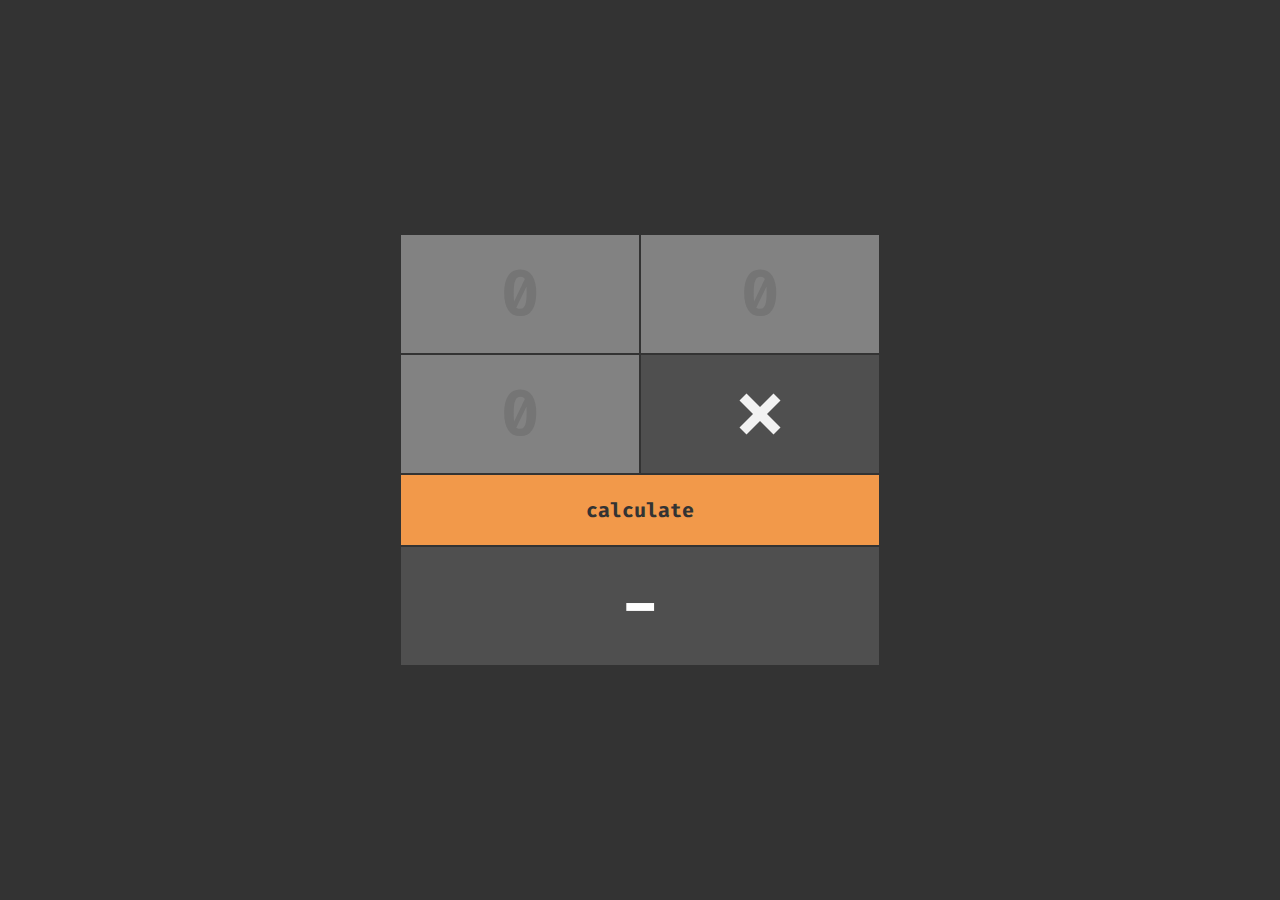
<file: tres.html>
<!DOCTYPE html>
<html>

<head>
  <meta charset="utf-8" />
  <meta http-equiv="X-UA-Compatible" content="IE=edge" />
  <title>lucas morales</title>
  <meta name="viewport" content="width=device-width, initial-scale=1" />
  <link rel="stylesheet" type="text/css" media="screen" href="css/tres.css" />

  <link href="https://fonts.googleapis.com/css2?family=Fira+Code:wght@500;700&display=swap" rel="stylesheet" />

  <link rel="icon" type="img/png" href="assets/tres-32.png" sizes="32x32" />
  <link rel="icon" type="img/png" href="assets/tres-16.png" sizes="16x16" />
</head>

<body>
  <div class="wrapper">
    <div class="axb">
      <input type="number" id="a" name="a" placeholder="0" class="input-number" />
      <input type="number" id="b" name="b" placeholder="0" class="input-number" />
    </div>
    <div class="cxd">
      <input type="number" id="c" name="c" placeholder="0" class="input-number" />
      <div class="input-variable"><img src="assets/variable.png" /></div>
    </div>
    <button id="calculate-button">Calculate</button>
    <div class="result">
      <span id="result-value">-</span>
    </div>
  </div>

  <script src="js/tres.js"></script>
</body>

</html>
</file>
<file: css/tres.css>
* {
  margin: 0px;
  padding: 0px;
  box-sizing: border-box;

  font-family: "Fira Code", monospace;
  font-size: 64px;
  line-height: 0;
  text-align: center;
  font-weight: 700;
  color: var(--color-negative-20);
}

:root {
  --color-background: #333;
  --color-input: #828282;
  --color-variable: #4f4f4f;
  --color-result: #4f4f4f;
  --color-button: #f2994a;
  --color-negative-20: #f2f2f2;
  --color-negative-00: #fff;
}

body {
  height: 100vh;
  background-color: var(--color-background);
  display: flex;
  justify-content: center;
  align-items: center;
}

input[type="number"]::-webkit-inner-spin-button,
input[type="number"]::-webkit-outer-spin-button {
  -webkit-appearance: none;
  margin: 0;
}

input[type="number"] {
  -moz-appearance: textfield;
}

.wrapper {
  max-width: 480px;
}

.axb,
.cxd {
  display: flex;
  justify-content: space-between;
}

.input-variable {
  display: inline-block;

  width: 240px;
  height: 120px;

  background: var(--color-variable);
  outline: none;

  display: flex;
}

.input-variable img {
  align-self: center;
  margin: auto;
}

input {
  width: 240px;
  height: 120px;

  background: var(--color-input);
  outline: none;
}

input,
.input-variable,
button,
.result {
  border: 1px solid var(--color-background);
}

button {
  width: 100%;
  height: 72px;
  font-size: 20px;

  color: var(--color-background);
  background-color: var(--color-button);
  text-transform: lowercase;

  outline: none;
}

button:hover {
  background: #f39e54;
}

button:active {
  background: #f19441;
}

.result {
  width: 100%;
  height: 120px;
  background: var(--color-result);
  display: flex;
}

span {
  color: var(--color-negative-00);
  width: 100%;
  align-self: center;
}
</file>
